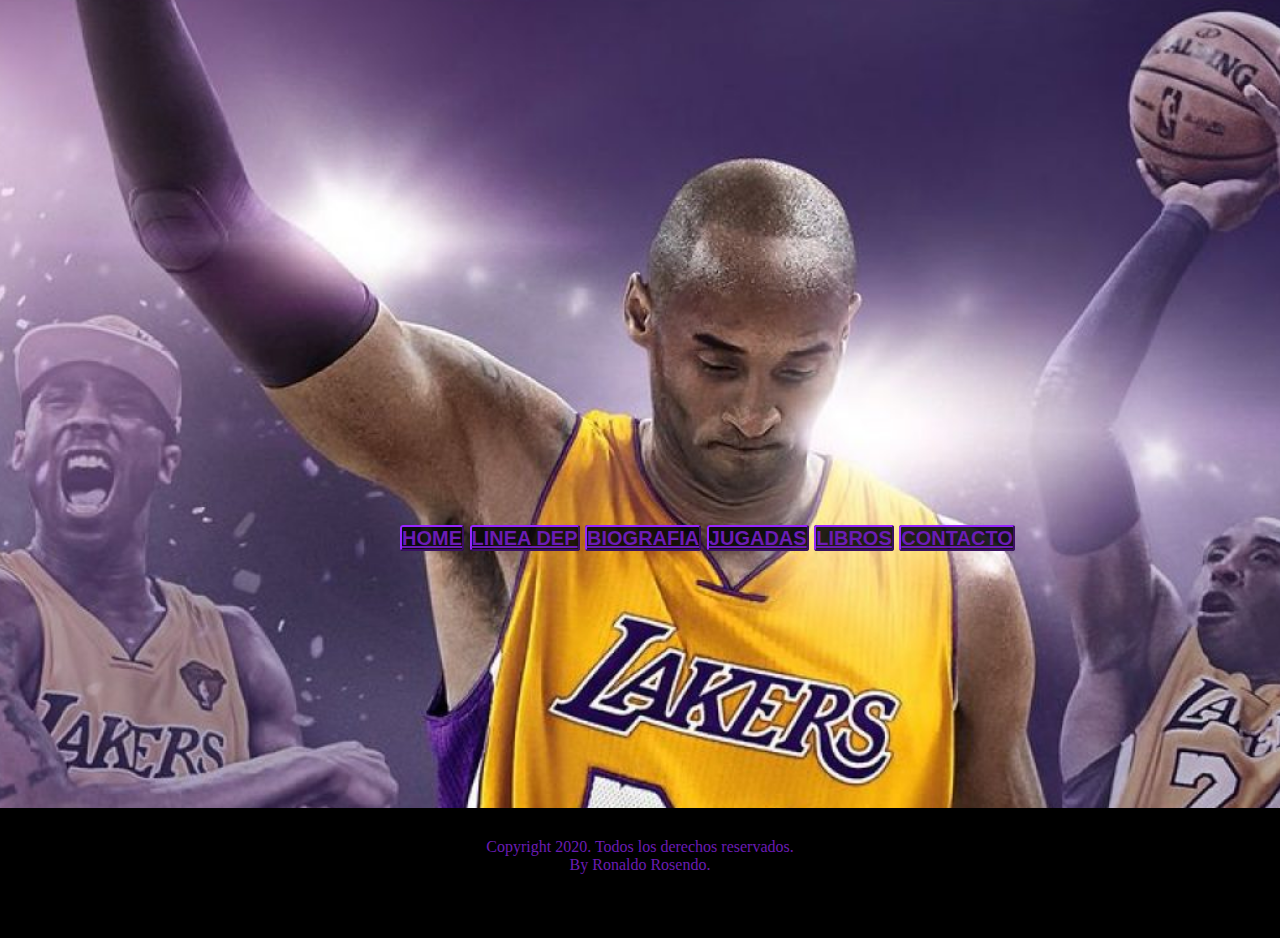
<file: index.html>
<!DOCTYPE html>
<html lang="ES">
<head>
    <meta charset="UTF-8">
    <meta name="viewport" content="width=device-width, initial-scale=1.0">
    <meta http-equiv="X-UA-Compatible" content="ie=edge">

            <title>Official Page
                
            </title>
            
    
    
    
    <link rel="stylesheet" href="./css/style.css">
</head>
<div id="FFondo">
<body>  
    
    <div id="animate-area">
    <div id="contenedor">
        <div id="encabezado-index">
       
        </div>
        <div id="navegacion-1" >
            <ul> <h4><li ><a href="index.html"  >HOME </a></li>
                <li><a href="Lineadep.html"> LINEA DEP </a></li>
                <li><a href="Bio.html"> BIOGRAFIA </a></li>
                <li><a href="Company.html"> JUGADAS </a></li>
                <li><a href="Libros.html"> LIBROS </a></li>
                <li><a href="Contact-us.html"> CONTACTO </a></li></h4>
                
            </ul>
          
                </div>
      
    </div>
</div>

    <footer>
            <section> <hr/>
                <div id="piepagina">
       
                    Copyright 2020. Todos los derechos reservados. <br />
                     By Ronaldo Rosendo.
                <br/>
                </div>
            </footer></section>
    
</body>
</div>
</html>
</file>
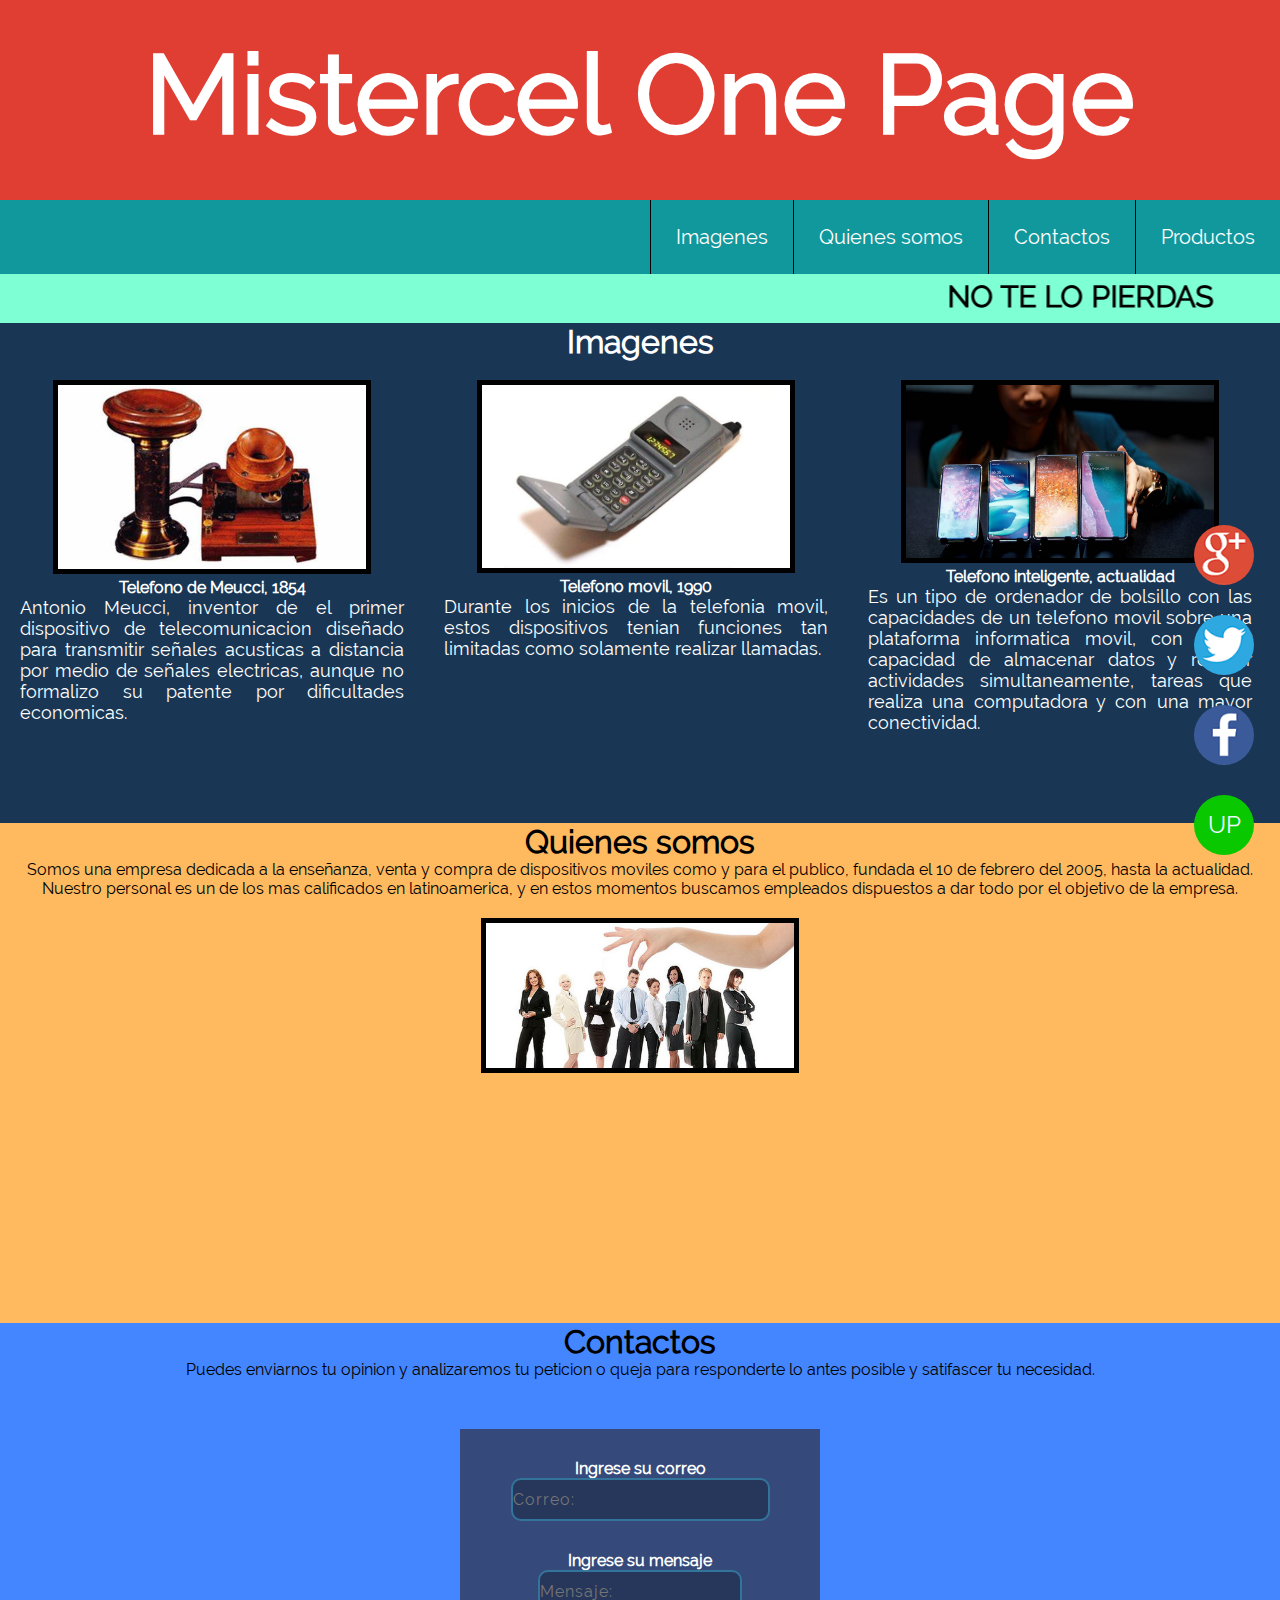
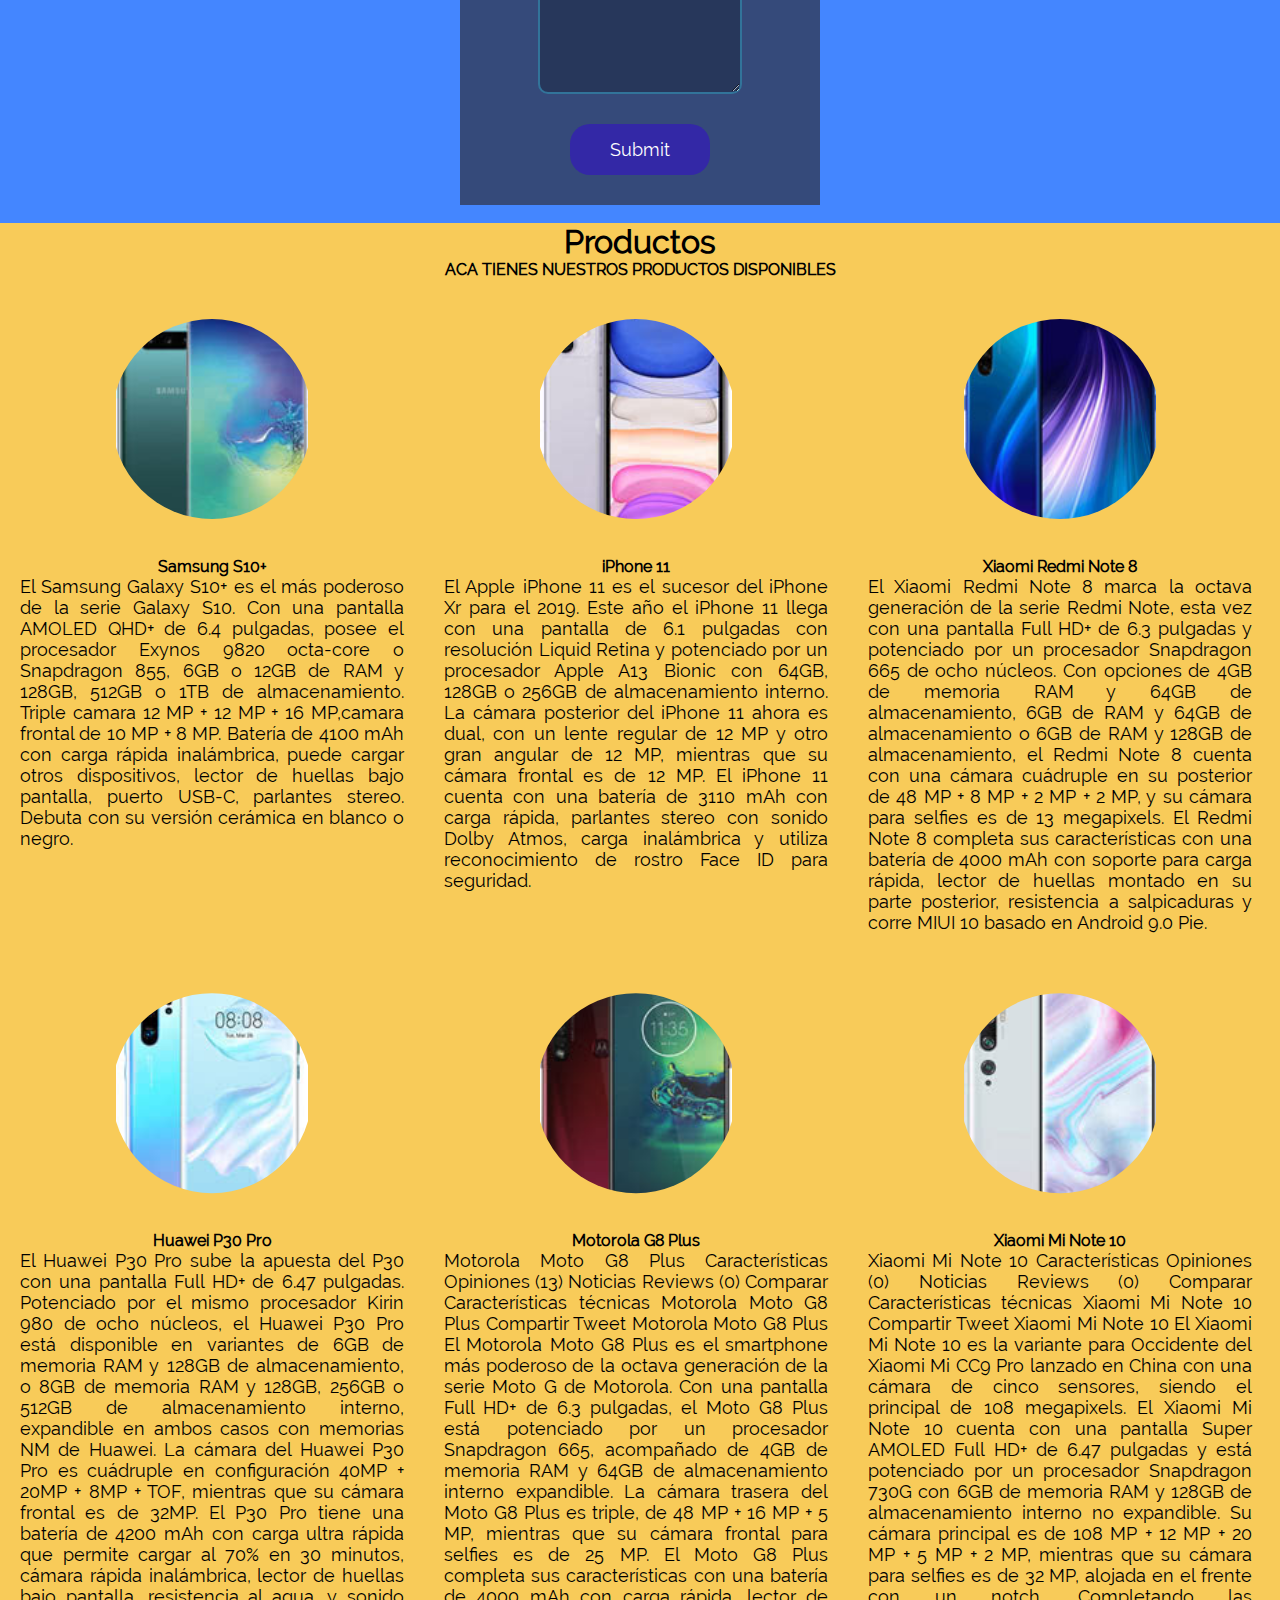
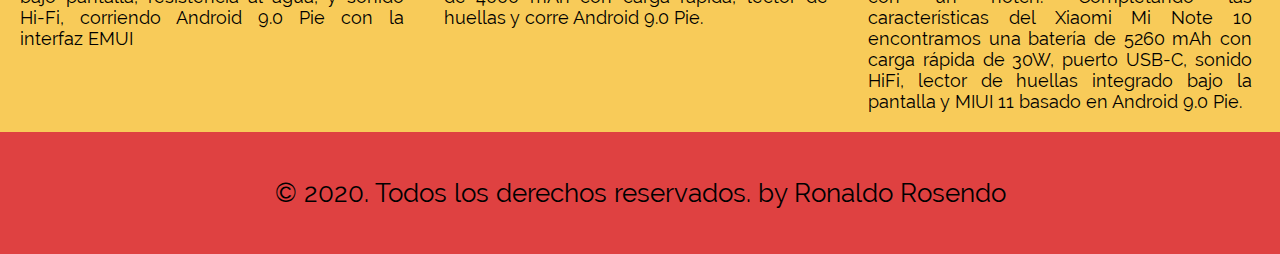
<file: html/index.html>
<!DOCTYPE html>
<html lang="en">

<head>
    <meta charset="UTF-8">
    <meta name="viewport" content="width=device-width, initial-scale=1.0">
    <meta http-equiv="X-UA-Compatible" content="ie=edge">
    <link rel="stylesheet" href="../css/estilos.css">
    <link rel="stylesheet" href="../css/Raleway-Regular.ttf">
    <link href="../imagenes/favicon.png" rel="icon" type="image/png" />
    <title>  Mistercel One Page </title>
</head>

<body>
    <div id="contenedor">
        <div id="encabezado">
            <p>
                Mistercel One Page
            </p>
        </div>
        <div id="nav">
            <ul>
                <li><a href="#imagenes">Imagenes</a></li>
                <li><a href="#quienes">Quienes somos</a></li>
                <li><a href="#contacto">Contactos</a></li>
                <li><a href="#productos">Productos</a></li>
            </ul>
        </div>
        <marquee class="marquesi" behavior="alternate" direction="left"><a href="#">NO TE LO PIERDAS</a></marquee>

        <div id="imagenes">
            <h1>
                Imagenes
            </h1>
            <div class="columnasx3">
                <img src="../imagenes/F.jpg" alt="">
                <h4>Telefono de Meucci, 1854</h4>
                <p>Antonio Meucci, inventor de el primer dispositivo de telecomunicacion diseñado para transmitir
                    señales acusticas a distancia por medio de señales electricas, aunque no formalizo su patente
                    por dificultades economicas.</p>
            </div>
            <div class="columnasx3">
                <img src="../imagenes/F1.jpg" alt="">
                <h4>Telefono movil, 1990</h4>
                <p>Durante los inicios de la telefonia movil, estos dispositivos tenian funciones tan limitadas
                    como solamente realizar llamadas.</p>
            </div>
            <div class="columnasx3">
                <img src="../imagenes/F2.jpg" alt="">
                <h4>Telefono inteligente, actualidad</h4>
                <p>
                    Es un tipo de ordenador de bolsillo con las capacidades de un telefono movil sobre una
                    plataforma informatica movil, con mayor capacidad de almacenar datos y realizar actividades
                    simultaneamente, tareas que realiza una computadora y con una mayor conectividad.
                </p>
            </div>
        </div>

        <div id="quienes">
            <h1>
                Quienes somos
            </h1>
            <p>
                <center>Somos una empresa dedicada a la enseñanza, venta y compra de dispositivos moviles como
                    y para el publico, fundada el 10 de febrero del 2005, hasta la actualidad.
                    Nuestro personal es un de los mas calificados en latinoamerica, y en estos momentos
                    buscamos empleados dispuestos a dar todo por el objetivo de la empresa.

            </p>
            <div class="columnasx33">
                <img src="../imagenes/F3.jpg">
            </div>
            </center>
        </div>
        <div id="contacto">
            <h1>
                Contactos
            </h1>

            <p>
                <center>Puedes enviarnos tu opinion y analizaremos tu peticion o queja para responderte lo
                    antes posible y satifascer tu necesidad.</center>
            </p>

            <form action="" class="formulario" method="POST">
                <center>
                    <label>Ingrese su correo</label>
                    <input type="email" class="form-control" placeholder="Correo:" required="">
                    <br>
                    <label>Ingrese su mensaje</label>
                    <textarea class="form-control" placeholder="Mensaje:"></textarea>
                    <br>
                    <input type="submit">
                </center>
            </form>
        </div>
        <div id="productos">
            <h1>
                Productos
            </h1>
            <p>
                <center>
                    <b> ACA TIENES NUESTROS PRODUCTOS DISPONIBLES</b>
                </center>
            </p>
            <div class="contenedor">
                <div class="columnasx32">
                    <div class="imgbox">
                        <img src="../imagenes/s.jpg" alt="">
                    </div>
                    <h4>Samsung S10+</h4>
                    <p>El Samsung Galaxy S10+ es el más poderoso de la serie Galaxy S10. Con una pantalla
                        AMOLED QHD+ de 6.4 pulgadas, posee el procesador Exynos 9820 octa-core o Snapdragon
                        855, 6GB o 12GB de RAM y 128GB, 512GB o 1TB de almacenamiento. Triple camara 12 MP + 12
                        MP + 16 MP,camara frontal de 10 MP + 8 MP. Batería de 4100 mAh con carga rápida
                        inalámbrica, puede cargar otros dispositivos, lector de huellas bajo pantalla, puerto
                        USB-C, parlantes stereo. Debuta con su versión cerámica en blanco o negro.</p>
                </div>
                <div class="columnasx32">
                    <div class="imgbox">
                        <img src="../imagenes/i.jpg" alt="">
                    </div>
                    <h4>iPhone 11</h4>
                    <p>El Apple iPhone 11 es el sucesor del iPhone Xr para el 2019. Este año el iPhone 11 llega
                        con una pantalla de 6.1 pulgadas con resolución Liquid Retina y potenciado por un
                        procesador Apple A13 Bionic con 64GB, 128GB o 256GB de almacenamiento interno. La
                        cámara posterior del iPhone 11 ahora es dual, con un lente regular de 12 MP y otro gran
                        angular de 12 MP, mientras que su cámara frontal es de 12 MP. El iPhone 11 cuenta con
                        una batería de 3110 mAh con carga rápida, parlantes stereo con sonido Dolby Atmos,
                        carga inalámbrica y utiliza reconocimiento de rostro Face ID para seguridad.</p>
                </div>
                <div class="columnasx32">
                    <div class="imgbox">
                        <img src="../imagenes/x1.jpg" alt="">
                    </div>
                    <h4>Xiaomi Redmi Note 8</h4>
                    <p>
                        El Xiaomi Redmi Note 8 marca la octava generación de la serie Redmi Note, esta vez con
                        una pantalla Full HD+ de 6.3 pulgadas y potenciado por un procesador Snapdragon 665 de
                        ocho núcleos. Con opciones de 4GB de memoria RAM y 64GB de almacenamiento, 6GB de RAM y
                        64GB de almacenamiento o 6GB de RAM y 128GB de almacenamiento, el Redmi Note 8 cuenta
                        con una cámara cuádruple en su posterior de 48 MP + 8 MP + 2 MP + 2 MP, y su cámara
                        para selfies es de 13 megapixels. El Redmi Note 8 completa sus características con una
                        batería de 4000 mAh con soporte para carga rápida, lector de huellas montado en su
                        parte posterior, resistencia a salpicaduras y corre MIUI 10 basado en Android 9.0 Pie.
                    </p>
                </div>
                <div class="columnasx32">
                    <div class="imgbox">
                        <img src="../imagenes/h.jpg" alt="">
                    </div>
                    <h4>Huawei P30 Pro</h4>
                    <p>El Huawei P30 Pro sube la apuesta del P30 con una pantalla Full HD+ de 6.47 pulgadas.
                        Potenciado por el mismo procesador Kirin 980 de ocho núcleos, el Huawei P30 Pro está
                        disponible en variantes de 6GB de memoria RAM y 128GB de almacenamiento, o 8GB de
                        memoria RAM y 128GB, 256GB o 512GB de almacenamiento interno, expandible en ambos casos
                        con memorias NM de Huawei. La cámara del Huawei P30 Pro es cuádruple en configuración
                        40MP + 20MP + 8MP + TOF, mientras que su cámara frontal es de 32MP. El P30 Pro tiene
                        una batería de 4200 mAh con carga ultra rápida que permite cargar al 70% en 30 minutos,
                        cámara rápida inalámbrica, lector de huellas bajo pantalla, resistencia al agua, y
                        sonido Hi-Fi, corriendo Android 9.0 Pie con la interfaz EMUI</p>
                </div>
                <div class="columnasx32">
                    <div class="imgbox">
                        <img src="../imagenes/m.jpg" alt="">
                    </div>
                    <h4>Motorola G8 Plus</h4>
                    <p>Motorola Moto G8 Plus Características Opiniones (13) Noticias Reviews (0) Comparar
                        Características técnicas Motorola Moto G8 Plus Compartir Tweet Motorola Moto G8 Plus El
                        Motorola Moto G8 Plus es el smartphone más poderoso de la octava generación de la serie
                        Moto G de Motorola. Con una pantalla Full HD+ de 6.3 pulgadas, el Moto G8 Plus está
                        potenciado por un procesador Snapdragon 665, acompañado de 4GB de memoria RAM y 64GB de
                        almacenamiento interno expandible. La cámara trasera del Moto G8 Plus es triple, de 48
                        MP + 16 MP + 5 MP, mientras que su cámara frontal para selfies es de 25 MP. El Moto G8
                        Plus completa sus características con una batería de 4000 mAh con carga rápida, lector
                        de huellas y corre Android 9.0 Pie.</p>
                </div>
                <div class="columnasx32">
                    <div class="imgbox">
                        <img src="../imagenes/x.jpg" alt="">
                    </div>
                    <h4>Xiaomi Mi Note 10</h4>
                    <p>
                        Xiaomi Mi Note 10 Características Opiniones (0) Noticias Reviews (0) Comparar
                        Características técnicas Xiaomi Mi Note 10 Compartir Tweet Xiaomi Mi Note 10 El Xiaomi
                        Mi Note 10 es la variante para Occidente del Xiaomi Mi CC9 Pro lanzado en China con una
                        cámara de cinco sensores, siendo el principal de 108 megapixels. El Xiaomi Mi Note 10
                        cuenta con una pantalla Super AMOLED Full HD+ de 6.47 pulgadas y está potenciado por un
                        procesador Snapdragon 730G con 6GB de memoria RAM y 128GB de almacenamiento interno no
                        expandible. Su cámara principal es de 108 MP + 12 MP + 20 MP + 5 MP + 2 MP, mientras
                        que su cámara para selfies es de 32 MP, alojada en el frente con un notch. Completando
                        las características del Xiaomi Mi Note 10 encontramos una batería de 5260 mAh con carga
                        rápida de 30W, puerto USB-C, sonido HiFi, lector de huellas integrado bajo la pantalla
                        y MIUI 11 basado en Android 9.0 Pie.
                    </p>
                </div>
            </div>
            <div id="pie">
                &copy; 2020. Todos los derechos reservados.
                     by  Ronaldo Rosendo 
            </div>

        </div>
        <div id="up">
            <a href="#">
                <div class="icono" style="font-size:24px;color:aliceblue">UP</div>
            </a>
        </div>
        <div id="fb">
            <a href="#">
                <div class="icono"><a href="https://www.facebook.com/"><img src="../imagenes/fb.png" alt=""></a>
                </div>
            </a>
        </div>
        <div id="tw">
            <a href="#">
                <div class="icono"><a href="https://www.twitter.com/"><img src="../imagenes/tw.png" alt=""></a>
                </div>
            </a>
        </div>
        <div id="ins">
            <a href="#">
                <div class="icono"><a href="https://www.google.com/"><img src="../imagenes/go.png" alt=""></a>
                </div>
            </a>
        </div>
    </div>
</body>

</html>
</file>
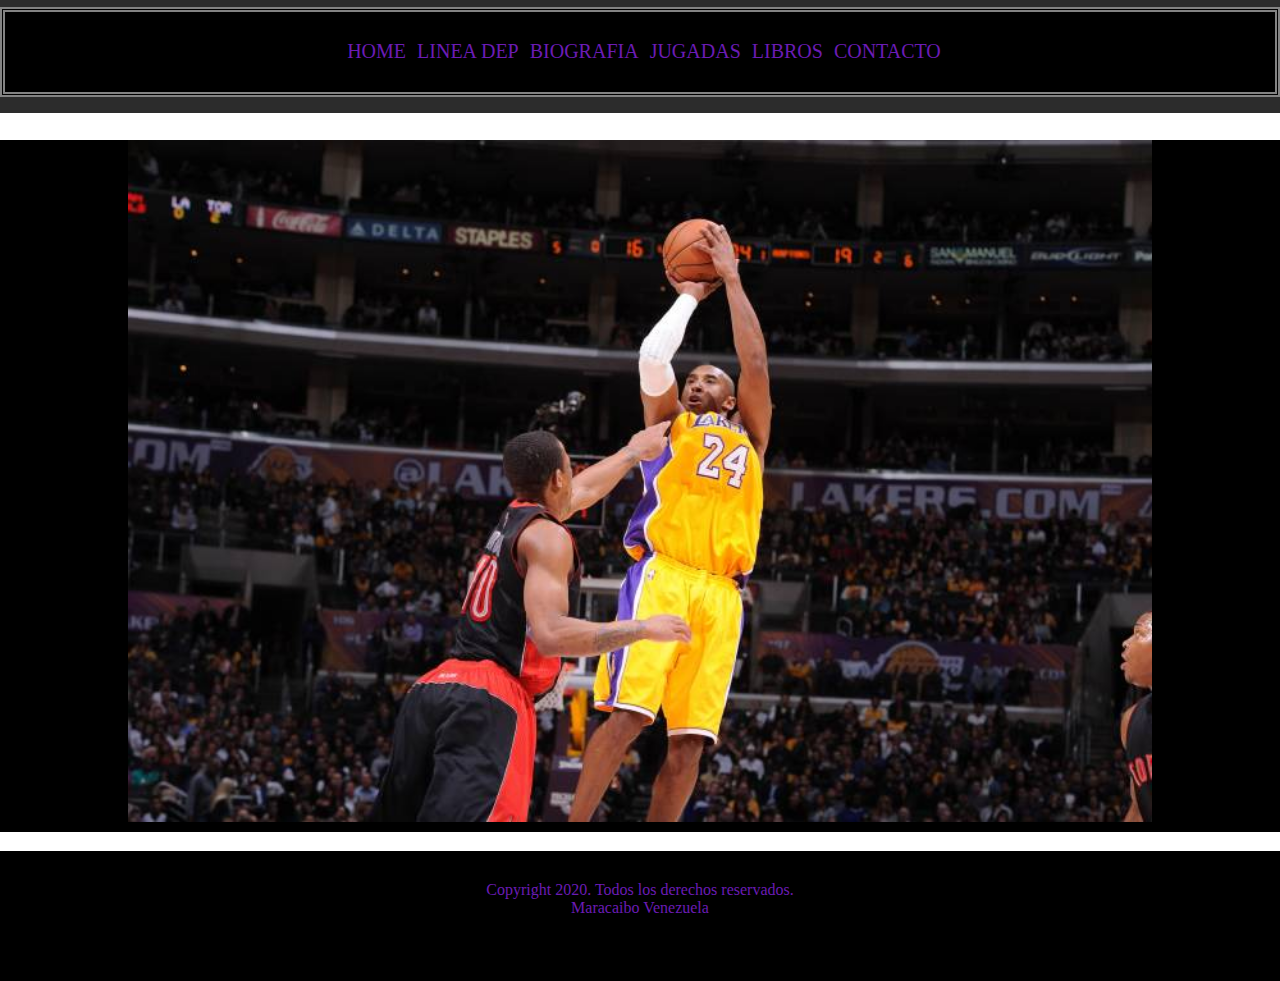
<file: Company.html>
<!DOCTYPE html>
<html lang="en">
<head>
    <meta charset="UTF-8">
    <meta name="viewport" content="width=device-width, initial-scale=1.0">
    <meta http-equiv="X-UA-Compatible" content="ie=edge">
    <title>Kobe</title>
    <link rel="stylesheet" href="./css/style.css">
</head>
<body>
        <div id="contenedor">
                <div id="encabezado-story"></div>
                <div id="navegacion-2">
                    <ul>
                        <li><a href="index.html">HOME</a></li>
                        <li><a href="Lineadep.html">LINEA DEP</a></li>
                        <li><a href="Bio.html">BIOGRAFIA</a></li>
                        <li><a href="Company.html">JUGADAS</a></li>
                        <li><a href="Libros.html"> LIBROS </a></li>
                        <li><a href="Contact-us.html">CONTACTO</a></li>
                    </ul>
                </div>
            </div>
            <div class="cuerpo-company"> 
                
                <h1> <a href="https://www.youtube.com/watch?v=OTTWedyp37o"><img src="img/jugada.jpg"></a>
                </h1>

            </div> 
            <div id="piepagina">
                Copyright 2020. Todos los derechos reservados. <br />
                Maracaibo Venezuela
            </div>
      
    
</body>


</html>
</file>
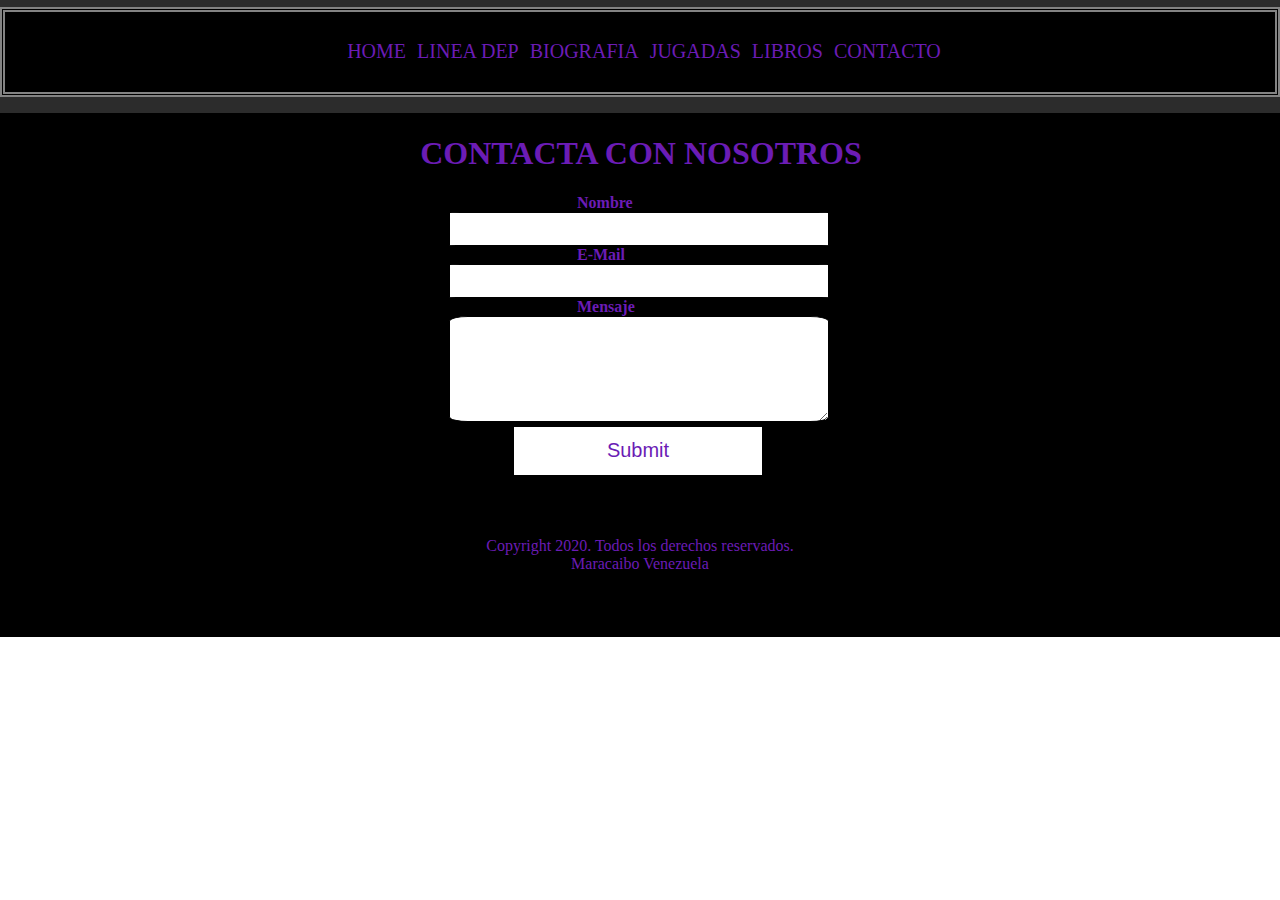
<file: Contact-us.html>
<!DOCTYPE html>
<html lang="es">
<head>
    <meta charset="UTF-8">
    <meta name="viewport" content="width=device-width, initial-scale=1.0">
    <meta http-equiv="X-UA-Compatible" content="ie=edge">
    <title>Kobe</title>
    <link rel="stylesheet" href="./css/style.css">
</head>

<body>
   
    <div id="contenedor">
        <div id="encabezado-contact"></div>
        <div id="navegacion-2">
           
            <ul>
                <li><a href="index.html">HOME</a></li>
                <li><a href="Lineadep.html">LINEA DEP</a></li>
                <li><a href="Bio.html">BIOGRAFIA</a></li>
                <li><a href="Company.html">JUGADAS</a></li> 
                <li><a href="Libros.html"> LIBROS </a></li>
                <li><a href="Contact-us.html">CONTACTO</a></li>
            </ul>
        </div>
        <div id="TFondo">
        <div id="cuerpo">
                <h1 class="Contactos-Title">CONTACTA CON NOSOTROS</h1>

                <form action="u" method="post">
                    <label>Nombre</label><br />
                    <input name="nombre" type="text"><br />
                    <label>E-Mail</label><br />
                    <input name="correo" type="email"><br />
                    <label>Mensaje</label><br />
                    <textarea name="mensaje"></textarea><br />
                    <input type="submit"><br />


        </div>
    </div>
        <div id="piepagina">
            Copyright 2020. Todos los derechos reservados. <br />
            Maracaibo Venezuela
        </div>
    </div>
</body>

</html>
</file>
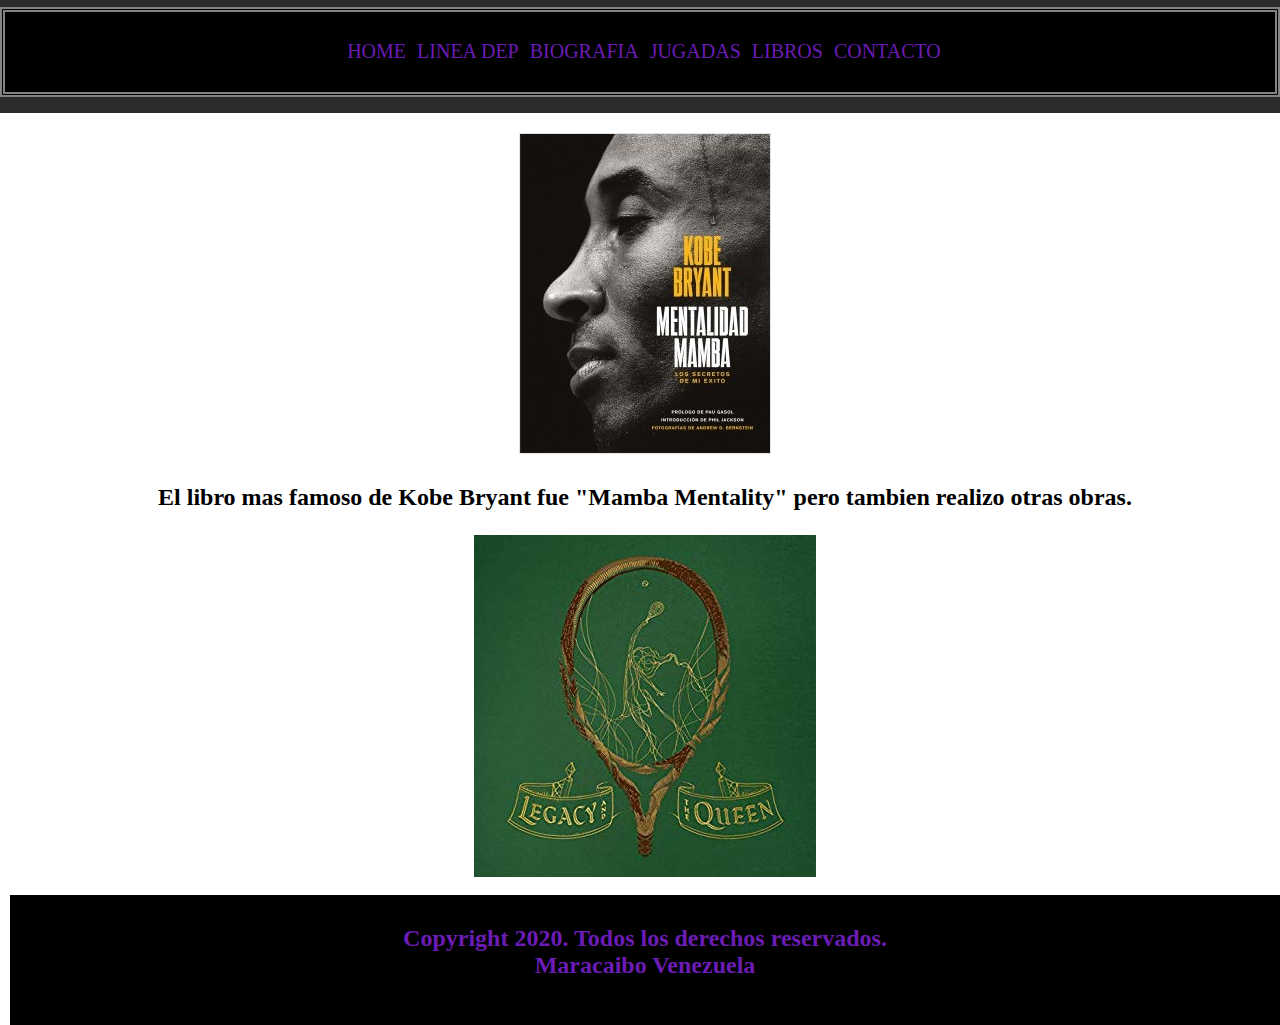
<file: Libros.html>
<!DOCTYPE html>
<html lang="en">
<head>
    <meta charset="UTF-8">
    <meta name="viewport" content="width=device-width, initial-scale=1.0">
    <meta http-equiv="X-UA-Compatible" content="ie=edge">
    <title>Kobe</title>
    <link rel="stylesheet" href="css/style.css">
</head>
<body>
    <div id="contenedor">
        <div id="encabezado-story"></div>
        <div id="navegacion-2">
            <ul>
                <li><a href="index.html">HOME</a></li>
                <li><a href="Lineadep.html">LINEA DEP</a></li>
                <li><a href="Bio.html">BIOGRAFIA</a></li>
                <li><a href="Company.html">JUGADAS</a></li>
                <li><a href="Libros.html"> LIBROS </a></li>
                <li><a href="Contact-us.html">CONTACTO</a></li>
            </ul>
        </div>
    </div>

      
   <h2> </div class= "Cuerpo-libro";>
       <source><img src="img/libro.jpg">
        <p>El libro mas famoso de Kobe Bryant fue "Mamba Mentality" pero tambien realizo otras obras.</p>
        

            <source><img src="img/libro3.jpg">
                <h2>
                    <div id="piepagina">
                        Copyright 2020. Todos los derechos reservados. <br />
                        Maracaibo Venezuela
                    </div>
</file>
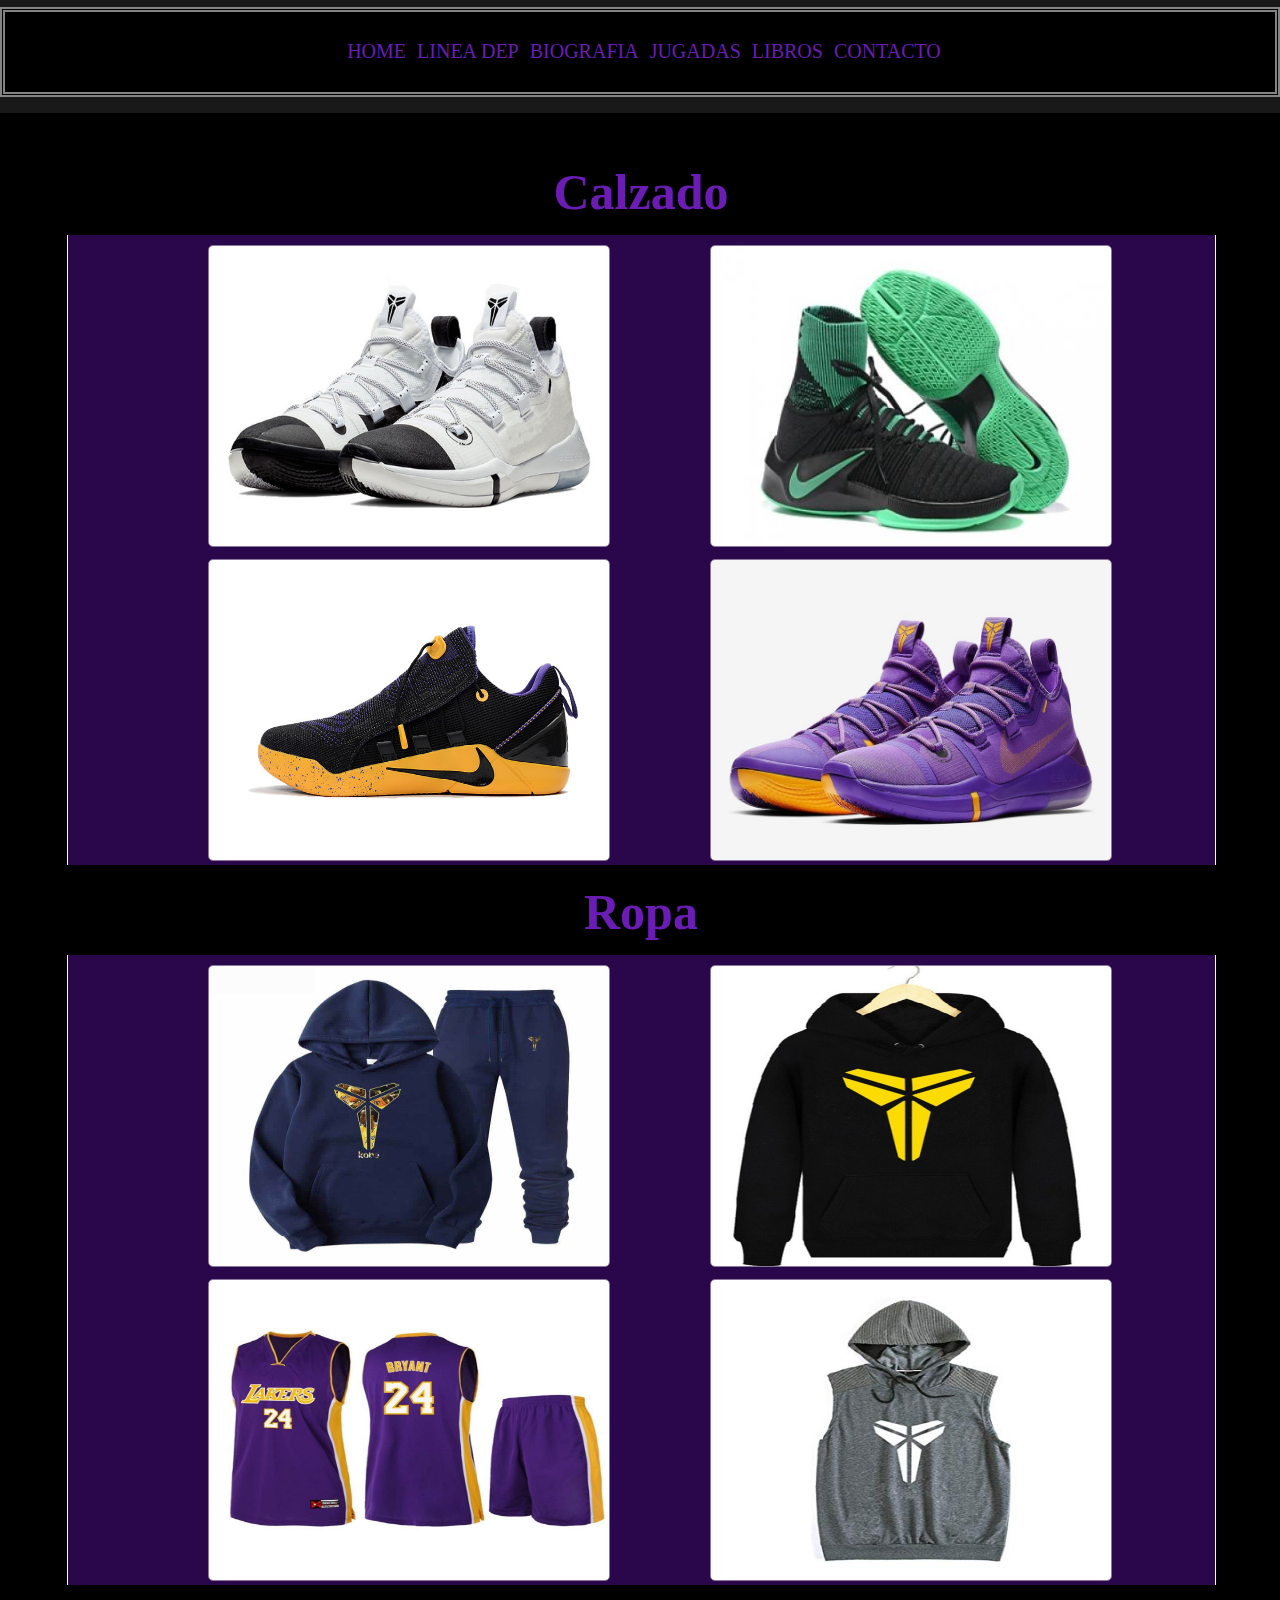
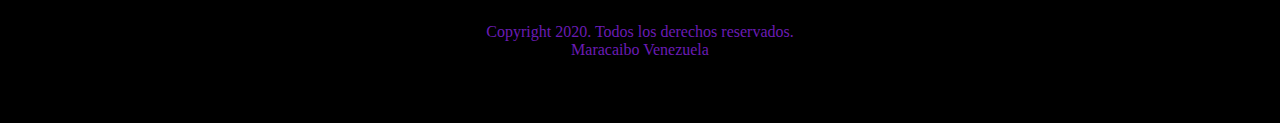
<file: Lineadep.html>
<!DOCTYPE html>
<html lang="es">
<head>
    <meta charset="UTF-8">
    <meta name="viewport" content="width=device-width, initial-scale=1.0">
    <meta http-equiv="X-UA-Compatible" content="ie=edge">
    <title>Kobe</title>
    <link rel="stylesheet" href="./css/style.css">
</head>
<div id="AFondo">
<body>
    <div id="contenedor">
        <div id="encabezado-art"></div>
        <div id="navegacion-2">
            <ul>
                <li><a href="index.html">HOME</a></li>
                <li><a href="Lineadep.html">LINEA DEP</a></li>
                <li><a href="Bio.html">BIOGRAFIA</a></li>
                <li><a href="Company.html">JUGADAS</a></li>
                <li><a href="Libros.html"> LIBROS </a></li>
                <li><a href="Contact-us.html">CONTACTO</a></li>
            </ul>
        </div>
        
            
        <div id="Beast">
            <h1 class="Titulo1">Calzado</h1>
                  <hr Class="union"/> 
             <ul> 
                 
                <li > <img id="img1" src="img/kobeshoes.jpg" alt="#" width="400px" height="300px"> </li>
                <li > <img id="img2" src="img/kobeshoes2.jpg" alt="#" width="400px" height="300px"></li>
                <hr class="Separacion"/>
                <li ><img id="img4" src="img/kobeshoes3.jpg" alt="#" width="400px" height="300px"></li>
                <li ><img id="img3" src="img/kobeshoes4.jpg" alt="#" width="400px" height="300px"></li>
            
             </ul>

        </div>
        <div id="Hunters">
                <hr Class="union"/> 
            <h1 class="Titulo2">Ropa</h1>
            <hr Class="union"/> 
       <ul> 
           
          <li > <img id="img1" src="img/ropa.jpg" alt="#" width="400px" height="300px"> </li>
          <li > <img id="img2" src="img/ropa2.jpg" alt="#" width="400px" height="300px"></li>
          <hr class="Separacion"/>
          <li ><img id="img4" src="img/ropa3.jpg" alt="#" width="400px" height="300px"></li>
          <li ><img id="img3" src="img/ropa4.jpg" alt="#" width="400px" height="300px"></li>
      
       </ul>
        
       
       

        
    </div>
    <div id="piepagina">
        Copyright 2020. Todos los derechos reservados. <br />
        Maracaibo Venezuela
    </div>
</body>
</div>

</html>
</file>
<file: css/style.css>
html, body{
    width:100%;
    height:100%;
    margin:0;
    padding:0;
    background-repeat: no-repeat;
    background-size: cover;
    background-position: center;

}
#FFondo{
    background-image: url(../img/KOBIE.jpg);
    background-size: cover;
    background-repeat: no-repeat;
    background-position-x:50%;
    background-position-y: -40px;
}
#AFondo{
    width: 100%;
    height: adjust;
    background-size: 100% 100%; 
    background-color: rgb(0, 0, 0);

}
#TFondo{
    width:100%;
    height: 400px; 
    background-color: black; 
    background-size: 100% 400px;
    background-repeat: no-repeat;
    border:1px solid rgb(0, 0, 0);
}
/*#encabezado-art,#encabezado-contact,#encabezado-story{
    width:100%;
    height:300px;
    display:table;
    background-image: url(../img/BB_LOGO_DLC.jpg);
    background-size:100% 300px;
    background-repeat: no-repeat;   
}*/
#encabezado-index{
    width: cover;
    height: 500px;
    background-image: none;
    background-size: cover;
    padding-right: 0%;
    

}

#piepagina{
    width: 100%;
    height: 100px;
    background-color:black;
    color: #6b1cb5;
    text-align: center;
    margin-top: -8px;
   padding-top: 30px;
}
hr{
    height:0;
    background-color: currentcolor;
    border:none;
   
   }
   
h2{
    color: black;
    font-weight: bold;
    padding-left: 10px;
    text-align: center;

}

#navegacion-1{
    width: 100%;
    height:300px;
    background-color: none;
    color: white;
}

#navegacion-1 ul{
    display: table-cell;
    list-style: none;
    padding-left: 400px;
}

#navegacion-1 ul li{
    font-family: Verdana, Geneva, Tahoma, sans-serif;
    display: inline-table;    
    text-align: center; 
    border: 0px; 
   
   
}
#navegacion-1 ul li a{
    color:#6b1cb5;
    font-size: 20px;
    background-color: rgba(5, 5, 5, 0.884);
    border: 2.4px outset #6b1cb5; 
    border-radius: 3px;
    
}

#navegacion-1 ul li a:hover{
    text-decoration: none;
    color: rgba(247, 236, 236, 0.774);
    padding: 10px 15px;
    border: 0;
    border-radius: 3px;
    background: linear-gradient(rgba(0, 0, 0, 0.849) 35%, rgba(226, 230, 20, 0.849) 65%);
  

    }
   
 h4{
    font-family: 'Franklin Gothic Medium', 'Arial Narrow', Arial, sans-serif;
    font-size: 20px;

}
 .Separacion{ 
     margin:4px;
     color: transparent;
 }

#navegacion-1 ul li a:active{
    background: transparent;
    
}
#navegacion-2{
    width:100%;
    height:100px;
    background-color: rgba(27, 27, 27, 0.925);
    padding-top:2px;
    display: table;
    padding: 0;
    margin: 0;
}
#navegacion-2 ul{
    padding-left: 1px;
   text-align: center;
  list-style-type: none;
   background-color: black;
   height:80px; 
   margin-top: 7px;
   border: 5px rgba(255, 255, 255, 0.514); 
    border-style: double;
}
#navegacion-2 ul li{
    font-size: 20px;
    font-family:'Lucida Fax', 'Lucida Bright', 'Lucida Sans', 'Georgia', 'Times new Roman';
    display: inline-flex;
    margin-top:28px;
    margin-left: 5px;
    border-inline-start: 2px solid rgb(0, 0, 0);
}
#navegacion-2 ul li a{
    display: table;
     list-style-type: none;
     color:#6b1cb5;
     text-decoration: none;

}
#navegacion-2 ul li a:hover{
    width: fit-content;
    height: fit-content;
    color:rgba(226, 230, 20, 0.849);
}
.Cuerpo-story{
    padding-top:10px;
    width:100%;
    height:adjust;
    background-color:black;

}
.Cuerpo-story a{
    color:currentcolor;
    text-decoration:none;
    display:table;
    margin-left:32.5%;
    list-style-type: none;
}
.Cuerpo-story h1{
    font-size: 40px;
   font-family:'Lucida Bright';
   color:#6b1cb5;
   text-align:center;
} 
.Cuerpo-story img{
    width: 80%;
    background-repeat: no-repeat;
}
.Cuerpo-story p{
    margin-left:10%;
    width:80%;
    color: rgb(204, 204, 204);
    
}
.Titulo1,.Titulo2,.Titulo3,.Titulo4{
    color: #6b1cb5;
    font-size:50px;
    padding-top:15px;
    width: 89.6%;
    display:table;
    height:70px;
    background-color: rgb(0, 0, 0);
    margin-left:5.2%;
    border: 1px solid black;
}
.union{
    color: none;
    margin-top:-48px;
}
#Beast, #Hunters, #Weapons, #City{
    text-align:center;
    width:100%;
    display: table; 
    background-color: none;
}
#Beast ul, #Hunters ul,#Weapons ul,#City ul{ 
    padding-top: 10px;
    width:86.5%;
    list-style-type: none;
    border-right: 1px solid white;
    border-left: 1px solid white;
    background-color:#2a064b;
    margin-left:5.2%;

}
#Beast ul li{
    padding-left:100px;
    display:table-cell;
    height:100px;
}
#Hunters ul li{ padding-left:100px;
    display:table-cell;
    height:100px;

}
#Weapons ul li{
    padding-left:100px;
    display:table-cell;
    height:100px;
}
#City ul li{
    padding-left:100px;
    display:table-cell;
    height:100px;
}

#img1,#img2,#img3,#img4{
    border: 1px double rgba(245, 245, 245, 0.473);
    border-radius: 5px;
    
}
label{

padding-left: 45%;
font-weight: bold;
color: #6b1cb5;
}
 
input[type='email']{
background-color:rgb(255, 255, 255);
margin-left: 35%;
width: 350px;
height: 30px;
border: 1px solid black;
border-radius: 3%;
padding-left: 2%;
}

input[type='text']{
    
    margin-left: 35%;
    width: 350px;
    height: 30px;
    border: 1px solid black;
    border-radius: 3%;
    padding-left: 2%;
    }


input[type='submit']{
    touch-action: none;
    margin-left: 40%;
    width: 250px;
    height: 50px;
    border: 1px solid black;
    background-color: white;
    color:#6b1cb5;
    font-size: 20px;
    }
    input[type='submit']:hover{
        background-color:rgba(226, 230, 20, 0.849);
        color:#6b1cb5;
        
    }

textarea{
    margin-left: 35%;
    width: 350px;
    height: 100px;
    border: 1px solid black;
    border-radius: 5%;
    padding-left: 2%;


}
#posicion{
 margin-left:200px;

}

.imagen-redonda{
width: 250px;
height: 250px;
border-radius: 100%;
border: 2px solid royalblue;
background-image: url(../img/faro.jpg);
background-size: 100% 100%; 
display: table;

}

.imagen-redonda:hover{
 border-radius: 4px;
 height: 350px;
 width: 350px;
 

}/*
@keyframes animatedBackground{

    from{background-position:0 0;}
    to {background-position: 100% 0;} 
}
#animate-area{
    
    background-image: url(../img/mist.png);
    background-position: 0px 0px;
    background-repeat: repeat;
    background-size: cover;

    animation: animatedBackground 15s linear infinite;
    }*/
    .Contactos-Title{ 
        font-family:'Lucida Bright', 'Lucida Sans', 'Lucida Fax';
        font-style: normal;
     color:#6b1cb5;
     text-align: center;
        
    }
    .QS-Title{
        color:blue;
        text-align: center;

    }
  .cuerpo-company{
    width:100%;
    height:adjust;
    background-color:black;

  }
  .cuerpo-company h1{
    font-size: 40px;
    font-family:'Lucida Bright';
    color:rgb(99, 96, 96);
    text-align:center;
    

  }
  .cuerpo-company img{
    width: 80%;
    height: 80%;
    background-repeat: no-repeat;
}
.Cuerpo-libro h2{
    font-family:'Lucida Bright', 'Lucida Sans', 'Lucida Fax';
    font-style: normal;
 color:white;
 background-color: black;

}
</file>
<file: css/estilos.css>
*{
    margin: 0;
    padding: 0;
    font-family: rale;
}

html{
    background-color: aquamarine;
    scroll-behavior: smooth;
}

#contenedor{
    display: table;
    width: 100%;
    height: 100%;
}

#encabezado{
    width: 100%;
    height: 200px;
    display: table;
    background-color: brown;
    transition: 1s;
}

#encabezado p{
    text-align: center;
    font-size: 100px;
    font-weight: bold;
    color: rgb(255, 255, 255);
    padding-top: 30px;
    transition: .5s;
}
#encabezado:hover{
    background: rgba(255, 0, 0, 0.76);
}
#encabezado p:hover{
    font-size: 110px;
}
#pie{
    width: 100%;
    display: table;
    background-color: rgb(223, 65, 65);
    text-align: center;
    padding-top: 3.6%;
    padding-bottom: 3.6%; 
    font-size: 26px;
}

#imagenes{
    display: table;
    width: 100%;
    height: 500px;
    background-color: rgb(25, 55, 85);
    text-align: center;
    color: white;
}

p{
    text-align: justify;
}

#quienes{
    display: table;
    text-align: center;
    width: 100%;
    height: 500px;
    background-color: rgb(255, 186, 96);
    color: #000;
}

#contacto{
    display: table;
    text-align: center;
    width: 100%;
    height: 500px;
    background-color: rgb(68, 134, 255);
}

#productos{
    display: table;
    text-align: center;
    width: 100%;
    height: 500px;
    background-color: rgb(248, 203, 89);
    color: black;
}

#nav{
    display: table;
    width: 100%;
    background: rgb(17, 152, 156);
    float: right;
    text-align: right;
}

#nav ul{
    display: inline-flex;
    
}

#nav li{
    list-style: none;
    padding: 25px 0px 25px 0px;
    transition: .5s;
    border-left: 1px solid black;
}
#nav li:hover{
    background: rgb(15, 196, 202)
}

#nav li a{
    text-decoration: none;
    color: white;
    padding: 25px;
    transition: .5s;
    font-size: 20px;
}

#nav li a:hover{
    color: rgb(0, 0, 0);
    font-weight: bold;
    transition: .5s;
}
.marquesi{
    width: 100%;
    height: 40px;
    background: aquamarine;
    font-size: 30px;
    margin: auto;
    color: black;
    font-weight: bold;
    padding-top: 5px; 
}
.marquesi a{
    text-decoration: none;
    color: black;
}
.marquesi a:hover{
    color: rgb(32, 47, 185);
    text-decoration: underline;
}
#up{
    display: table;
    width: 60px;
    height: 60px;
    background: rgb(9, 200, 0);
    color: white;
    text-align: center;
    position: fixed;
    bottom: 5%;
    right: 2%;
    border-radius: 50%;
    vertical-align: middle;
    line-height: 60px;
    transition: .4s;
}
#up:hover{
    background: rgb(9, 255, 0);
}
#up a{
    text-decoration: none;
    list-style: none;
}
#fb img{
    display: table;
    width: 60px;
    height: 60px;
    position: fixed;
    bottom: 15%;
    right: 2%;
    border-radius: 50%;
    vertical-align: middle;
    line-height: 60px;
    transition: .4s;
}

#tw img{
    display: table;
    width: 60px;
    height: 60px;
    position: fixed;
    bottom: 25%;
    right: 2%;
    border-radius: 50%;
    vertical-align: middle;
    line-height: 60px;
    transition: .4s;
}

#ins img{
    display: table;
    width: 60px;
    height: 60px;
    position: fixed;
    bottom: 35%;
    right: 2%;
    border-radius: 50%;
    vertical-align: middle;
    line-height: 60px;
    transition: .4s;
}
.columnasx3{
    width: 30%;
    float: left;
    padding: 20px;
    margin: auto;
    text-decoration: none;
}

.columnasx3 p{
    color: #fff;
    text-align: justify;
    font-size: 18px;
    width: 100%;
}
.columnasx3 img{
    width: 80%;
    height: 80%;
    text-decoration: none;
    transition: .5s;
    border: 5px solid black;
}
.columnasx3 img:hover{
    width: 100%;
    height: 100%;
    transition: .5s;
    border: 5px solid #fff;
}
.columnasx33{
    width: 30%;
    padding: 20px;
    margin: auto;
    text-decoration: none;
}
.columnasx33 img{
    width: 80%;
    height: 80%;
    text-decoration: none;
    transition: .5s;
    border: 5px solid black;
}
.columnasx33 img:hover{
    width: 100%;
    height: 100%;
    transition: .5s;
    border: 5px solid #fff;
}
.columnasx32{
    width: 30%;
    float: left;
    padding: 20px;
    margin: auto;
    text-decoration: none;
}

.columnasx32 p{
    color: #000;
    text-align: justify;
    font-size: 18px;
    width: 100%;
}
.columnasx32 img{
    width: 50%;
    text-decoration: none;
}
.columnasx32 .imgbox{
    position: relative;
    top: 0;
    left: 0;
    width: 100%;
    height: 100%;
    transition: .5s;
    clip-path: circle(100px at center 120px);
}
.columnasx32:hover .imgbox{
    clip-path: circle(400px at center 100px);
}
.formulario{
    background: rgba(46, 46, 61, 0.685);
    width: 300px;
    padding: 30px;
    margin: auto;
    margin-top: 50px;
    color: rgb(255, 255, 255);
    font-weight: bold;
}
.form-control{
    width: 85%;
    letter-spacing: 1px;
	padding: 10px 0;
	font-size: 16px;
    margin-bottom: 30px;
    background: rgba(0, 0, 0, 0.247);
    border-radius: 10px;
    outline: none;
    color: rgb(255, 255, 255);
	border: 2px solid rgba(55, 140, 180, 0.712);
    vertical-align: top;
    display: inline-block;
}
form textarea {
    max-width:200px;
    min-width: 200px;
	max-height:100px;
	min-height:100px;
}
.form-control:focus{
    border: 2px solid rgb(168, 148, 33);
}
input[type="submit"]{    
    display: block;
	margin:auto;
	text-align: center;
	padding: 15px 40px;
    font-size: 18px;
    color: rgb(255, 255, 255);
    border: none;
    outline: none;
    background: rgba(51, 27, 184, 0.712);
    cursor: pointer;
	border-radius: 20px;
}
.formulario input[type="submit"]:hover{
    transition: .2s;
    background: rgb(25, 129, 155);
}
@font-face{
    font-family: rale; 
    src: url(Raleway-Regular.ttf);
}
</file>
